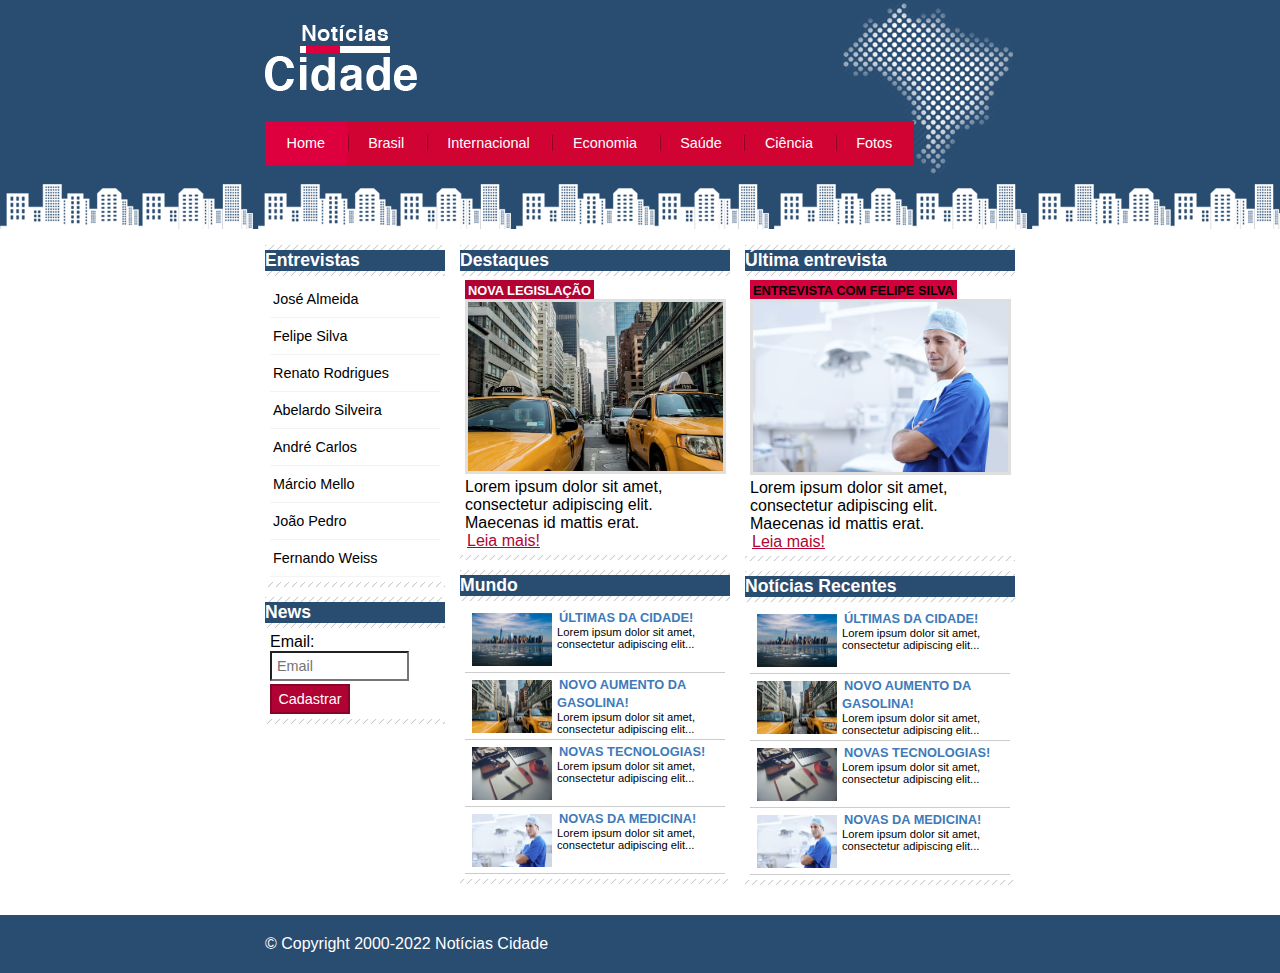
<file: index.html>
<!DOCTYPE html>
<html lang="pt-br">
<head>
    <meta charset="UTF-8">
    <meta http-equiv="X-UA-Compatible" content="IE=edge">
    <meta name="viewport" content="width=device-width, initial-scale=1.0">
    <title>Notícias Cidade - Seu site de notícias</title>

    <link rel="stylesheet" type="text/css" href="css/styles.css">
</head>
<body id="tres-colunas" class="home">
    
    <div id="container"> <!-- início container -->
        <div id="topo"> <!-- início topo -->
            <h1 class="logo">Notícias Cidade</h1>
            <ul id="navegacao">
                <li class="primeiro">
                    <a id="home" href="index.html">Home</a>
                </li>
                <li>
                    <a id="brasil" href="brasil.html">Brasil</a>
                </li>
                <li>
                    <a id="internacional" href="internacional.html">Internacional</a>
                </li>
                <li>
                    <a id="economia" href="economia.html">Economia</a>
                </li>
                <li>
                    <a id="saude" href="saude.html">Saúde</a>
                </li>
                <li>
                    <a id="ciencia" href="ciencia.html">Ciência</a>
                </li>
                <li>
                    <a id="fotos" href="fotos.html">Fotos</a>
                </li>
            </ul>
        </div> <!-- fim topo -->

        <div id="conteudo"> <!-- início conteúdo -->

            <div id="primario"> <!-- início primário -->
                <div class="caixa destaque"> <!-- início caixa -->
                    <h2>Destaques</h2>
                    <div class="caixa-conteudo"> <!-- início caixa conteúdo -->
                        <h3 class="destaque">Nova Legislação</h3>
                        <img class="imagem-principal" src="imagens/taxi.jpg" width="100%">          
                        <p>
                            Lorem ipsum dolor sit amet, consectetur adipiscing elit. 
                            Maecenas id mattis erat.
                        </p>              
                        <a href="nova-legislacao.html">Leia mais!</a>
                    </div> <!-- fim caixa conteúdo -->
                </div> <!-- fim caixa -->

                <div class="caixa"> <!-- início caixa -->
                    <h2>Mundo</h2>
                    <div class="caixa-conteudo"> <!-- início caixa conteúdo -->
                        <ul id="lista-noticias">
                            <li>
                                <a href="#">
                                    <img src="imagens/cidade.jpg" width="80">
                                    <h3>Últimas da cidade!</h3>
                                    <p>
                                        Lorem ipsum dolor sit amet, consectetur adipiscing elit...
                                    </p>
                                </a>
                            </li>
                            <li>
                                <a href="#">
                                    <img src="imagens/taxi.jpg" width="80">
                                    <h3>Novo aumento da gasolina!</h3>
                                    <p>
                                        Lorem ipsum dolor sit amet, consectetur adipiscing elit...
                                    </p>
                                </a>
                            </li>
                            <li>
                                <a href="#">
                                    <img src="imagens/tecnologia.jpg" width="80">
                                    <h3>Novas tecnologias!</h3>
                                    <p>
                                        Lorem ipsum dolor sit amet, consectetur adipiscing elit...
                                    </p>
                                </a>
                            </li>
                            <li>
                                <a href="#">
                                    <img src="imagens/doutor.jpg" width="80">
                                    <h3>Novas da medicina!</h3>
                                    <p>
                                        Lorem ipsum dolor sit amet, consectetur adipiscing elit...
                                    </p>
                                </a>
                            </li>
                        </ul>
                    </div> <!-- fim caixa conteúdo -->
                </div> <!-- fim caixa -->

            </div> <!-- fim primário -->
            <div id="secundario"> <!-- início secundário -->
                <div class="caixa entrevista"> <!-- início caixa -->
                    <h2>Última entrevista</h2>
                    <div class="caixa-conteudo"> <!-- início caixa conteúdo -->
                        <h3>Entrevista com Felipe Silva</h3>
                        <img class="imagem-principal" src="imagens/doutor.jpg" width="100%">          
                        <p>
                            Lorem ipsum dolor sit amet, consectetur adipiscing elit. 
                            Maecenas id mattis erat.
                        </p>              
                        <a href="#">Leia mais!</a>
                    </div> <!-- fim caixa conteúdo -->
                </div> <!-- fim caixa -->

                <div class="caixa"> <!-- início caixa -->
                    <h2>Notícias Recentes</h2>
                    <div class="caixa-conteudo"> <!-- início caixa conteúdo -->
                        <ul id="lista-noticias">
                            <li>
                                <a href="#">
                                    <img src="imagens/cidade.jpg" width="80">
                                    <h3>Últimas da cidade!</h3>
                                    <p>
                                        Lorem ipsum dolor sit amet, consectetur adipiscing elit...
                                    </p>
                                </a>
                            </li>
                            <li>
                                <a href="#">
                                    <img src="imagens/taxi.jpg" width="80">
                                    <h3>Novo aumento da gasolina!</h3>
                                    <p>
                                        Lorem ipsum dolor sit amet, consectetur adipiscing elit...
                                    </p>
                                </a>
                            </li>
                            <li>
                                <a href="#">
                                    <img src="imagens/tecnologia.jpg" width="80">
                                    <h3>Novas tecnologias!</h3>
                                    <p>
                                        Lorem ipsum dolor sit amet, consectetur adipiscing elit...
                                    </p>
                                </a>
                            </li>
                            <li>
                                <a href="#">
                                    <img src="imagens/doutor.jpg" width="80">
                                    <h3>Novas da medicina!</h3>
                                    <p>
                                        Lorem ipsum dolor sit amet, consectetur adipiscing elit...
                                    </p>
                                </a>
                            </li>
                        </ul>
                    </div> <!-- fim caixa conteúdo -->
                </div> <!-- fim caixa -->
            </div> <!-- fim secundário -->
            <div id="lateral"> <!-- início lateral -->
                <div class="caixa"> <!-- início caixa -->
                    <h2>Entrevistas</h2>
                    <div class="caixa-conteudo"> <!-- início caixa conteúdo -->
                        <ul>
                            <li><a href="#">José Almeida</a></li>
                            <li><a href="#">Felipe Silva</a></li>
                            <li><a href="#">Renato Rodrigues</a></li>
                            <li><a href="#">Abelardo Silveira</a></li>
                            <li><a href="#">André Carlos</a></li>
                            <li><a href="#">Márcio Mello</a></li>
                            <li><a href="#">João Pedro</a></li>
                            <li><a href="#">Fernando Weiss</a></li>
                        </ul>
                        
                    </div> <!-- fim caixa conteúdo -->
                </div> <!-- fim caixa -->

                <div class="caixa"> <!-- início caixa -->
                    <h2>News</h2>
                    <div class="caixa-conteudo"> <!-- início caixa conteúdo -->
                        <form>
                            <div>
                                <label for="email">Email:</label>
                                <input type="text" name="email" id="email" placeholder="Email">
                            </div>
                            <div>
                                <input class="submit" type="submit" value="Cadastrar">
                            </div>
                        </form>
                        
                    </div> <!-- fim caixa conteúdo -->
                </div> <!-- fim caixa -->

            </div> <!-- fim lateral -->

        </div> <!-- fim conteúdo -->

    </div><!-- fim container -->

    <div id="container-rodape" style="clear:both;">
        <div id="rodape">
            &copy; Copyright 2000-2022 Notícias Cidade
        </div>
    </div>

</body>
</html>
</file>
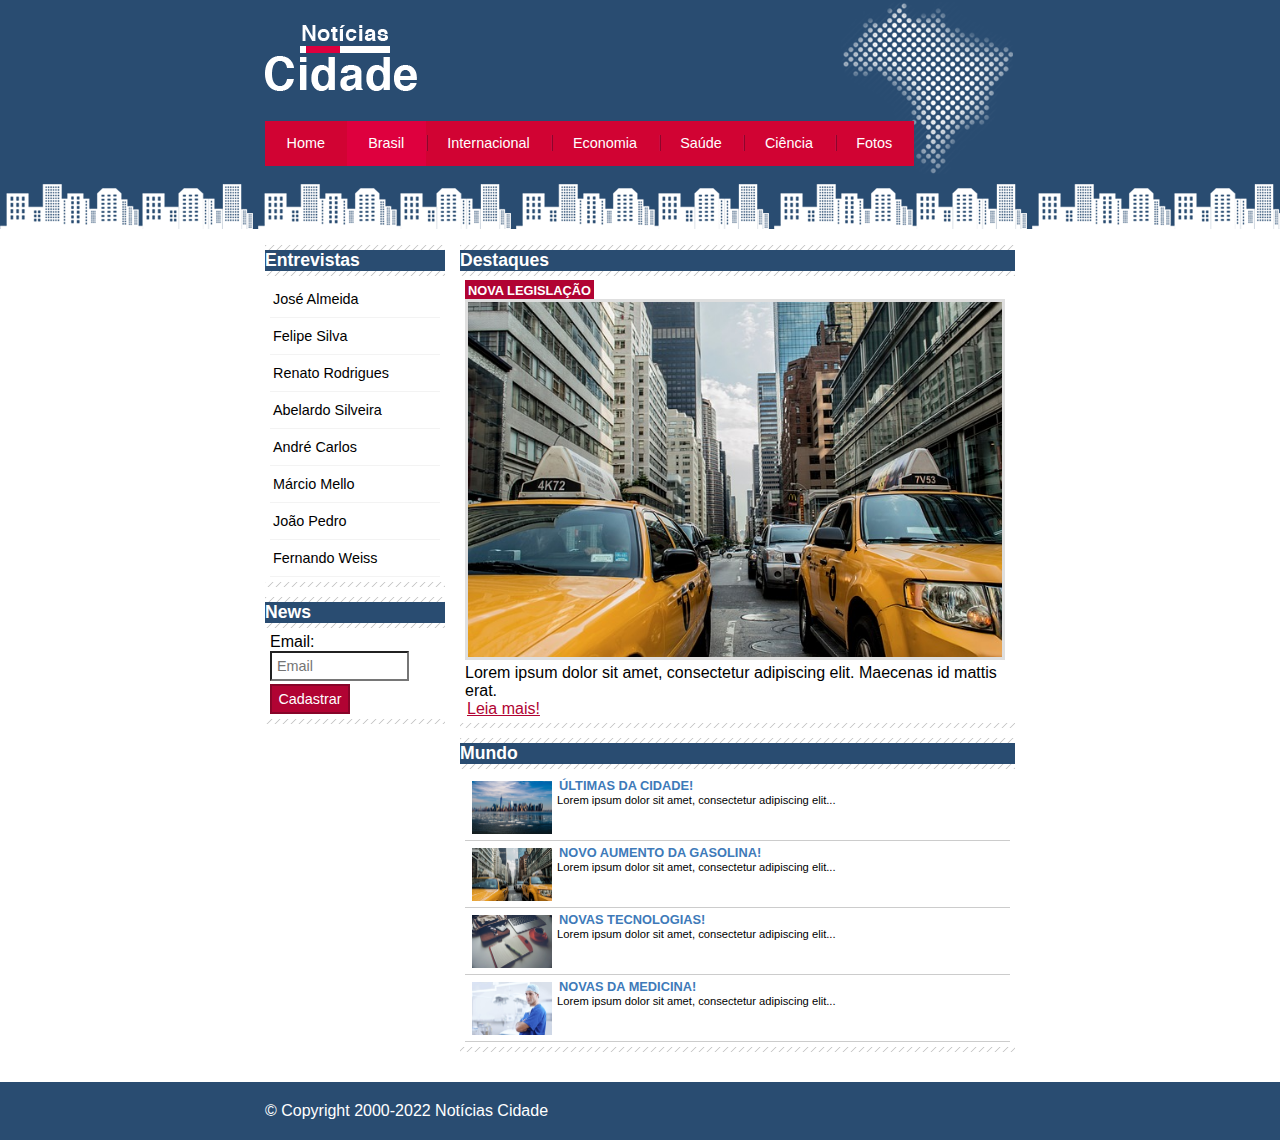
<file: brasil.html>
<!DOCTYPE html>
<html lang="pt-br">
<head>
    <meta charset="UTF-8">
    <meta http-equiv="X-UA-Compatible" content="IE=edge">
    <meta name="viewport" content="width=device-width, initial-scale=1.0">
    <title>Notícias Cidade - Seu site de notícias</title>

    <link rel="stylesheet" type="text/css" href="css/styles.css">
</head>
<body id="duas-colunas" class="brasil">
    
    <div id="container"> <!-- início container -->
        <div id="topo"> <!-- início topo -->
            <h1 class="logo">Notícias Cidade</h1>
            <ul id="navegacao">
                <li class="primeiro">
                    <a id="home" href="index.html">Home</a>
                </li>
                <li>
                    <a id="brasil" href="brasil.html">Brasil</a>
                </li>
                <li>
                    <a id="internacional" href="internacional.html">Internacional</a>
                </li>
                <li>
                    <a id="economia" href="economia.html">Economia</a>
                </li>
                <li>
                    <a id="saude" href="saude.html">Saúde</a>
                </li>
                <li>
                    <a id="ciencia" href="ciencia.html">Ciência</a>
                </li>
                <li>
                    <a id="fotos" href="fotos.html">Fotos</a>
                </li>
            </ul>
        </div> <!-- fim topo -->

        <div id="conteudo"> <!-- início conteúdo -->

            <div id="primario"> <!-- início primário -->
                <div class="caixa destaque"> <!-- início caixa -->
                    <h2>Destaques</h2>
                    <div class="caixa-conteudo"> <!-- início caixa conteúdo -->
                        <h3 class="destaque">Nova Legislação</h3>
                        <img class="imagem-principal" src="imagens/taxi.jpg" width="100%">          
                        <p>
                            Lorem ipsum dolor sit amet, consectetur adipiscing elit. 
                            Maecenas id mattis erat.
                        </p>              
                        <a href="#">Leia mais!</a>
                    </div> <!-- fim caixa conteúdo -->
                </div> <!-- fim caixa -->

                <div class="caixa"> <!-- início caixa -->
                    <h2>Mundo</h2>
                    <div class="caixa-conteudo"> <!-- início caixa conteúdo -->
                        <ul id="lista-noticias">
                            <li>
                                <a href="#">
                                    <img src="imagens/cidade.jpg" width="80">
                                    <h3>Últimas da cidade!</h3>
                                    <p>
                                        Lorem ipsum dolor sit amet, consectetur adipiscing elit...
                                    </p>
                                </a>
                            </li>
                            <li>
                                <a href="#">
                                    <img src="imagens/taxi.jpg" width="80">
                                    <h3>Novo aumento da gasolina!</h3>
                                    <p>
                                        Lorem ipsum dolor sit amet, consectetur adipiscing elit...
                                    </p>
                                </a>
                            </li>
                            <li>
                                <a href="#">
                                    <img src="imagens/tecnologia.jpg" width="80">
                                    <h3>Novas tecnologias!</h3>
                                    <p>
                                        Lorem ipsum dolor sit amet, consectetur adipiscing elit...
                                    </p>
                                </a>
                            </li>
                            <li>
                                <a href="#">
                                    <img src="imagens/doutor.jpg" width="80">
                                    <h3>Novas da medicina!</h3>
                                    <p>
                                        Lorem ipsum dolor sit amet, consectetur adipiscing elit...
                                    </p>
                                </a>
                            </li>
                        </ul>
                    </div> <!-- fim caixa conteúdo -->
                </div> <!-- fim caixa -->

            </div> <!-- fim primário -->
            
            <div id="lateral"> <!-- início lateral -->
                <div class="caixa"> <!-- início caixa -->
                    <h2>Entrevistas</h2>
                    <div class="caixa-conteudo"> <!-- início caixa conteúdo -->
                        <ul>
                            <li><a href="#">José Almeida</a></li>
                            <li><a href="#">Felipe Silva</a></li>
                            <li><a href="#">Renato Rodrigues</a></li>
                            <li><a href="#">Abelardo Silveira</a></li>
                            <li><a href="#">André Carlos</a></li>
                            <li><a href="#">Márcio Mello</a></li>
                            <li><a href="#">João Pedro</a></li>
                            <li><a href="#">Fernando Weiss</a></li>
                        </ul>
                        
                    </div> <!-- fim caixa conteúdo -->
                </div> <!-- fim caixa -->

                <div class="caixa"> <!-- início caixa -->
                    <h2>News</h2>
                    <div class="caixa-conteudo"> <!-- início caixa conteúdo -->
                        <form>
                            <div>
                                <label for="email">Email:</label>
                                <input type="text" name="email" id="email" placeholder="Email">
                            </div>
                            <div>
                                <input class="submit" type="submit" value="Cadastrar">
                            </div>
                        </form>
                        
                    </div> <!-- fim caixa conteúdo -->
                </div> <!-- fim caixa -->

            </div> <!-- fim lateral -->

        </div> <!-- fim conteúdo -->

    </div><!-- fim container -->

    <div id="container-rodape" style="clear:both;">
        <div id="rodape">
            &copy; Copyright 2000-2022 Notícias Cidade
        </div>
    </div>

</body>
</html>
</file>
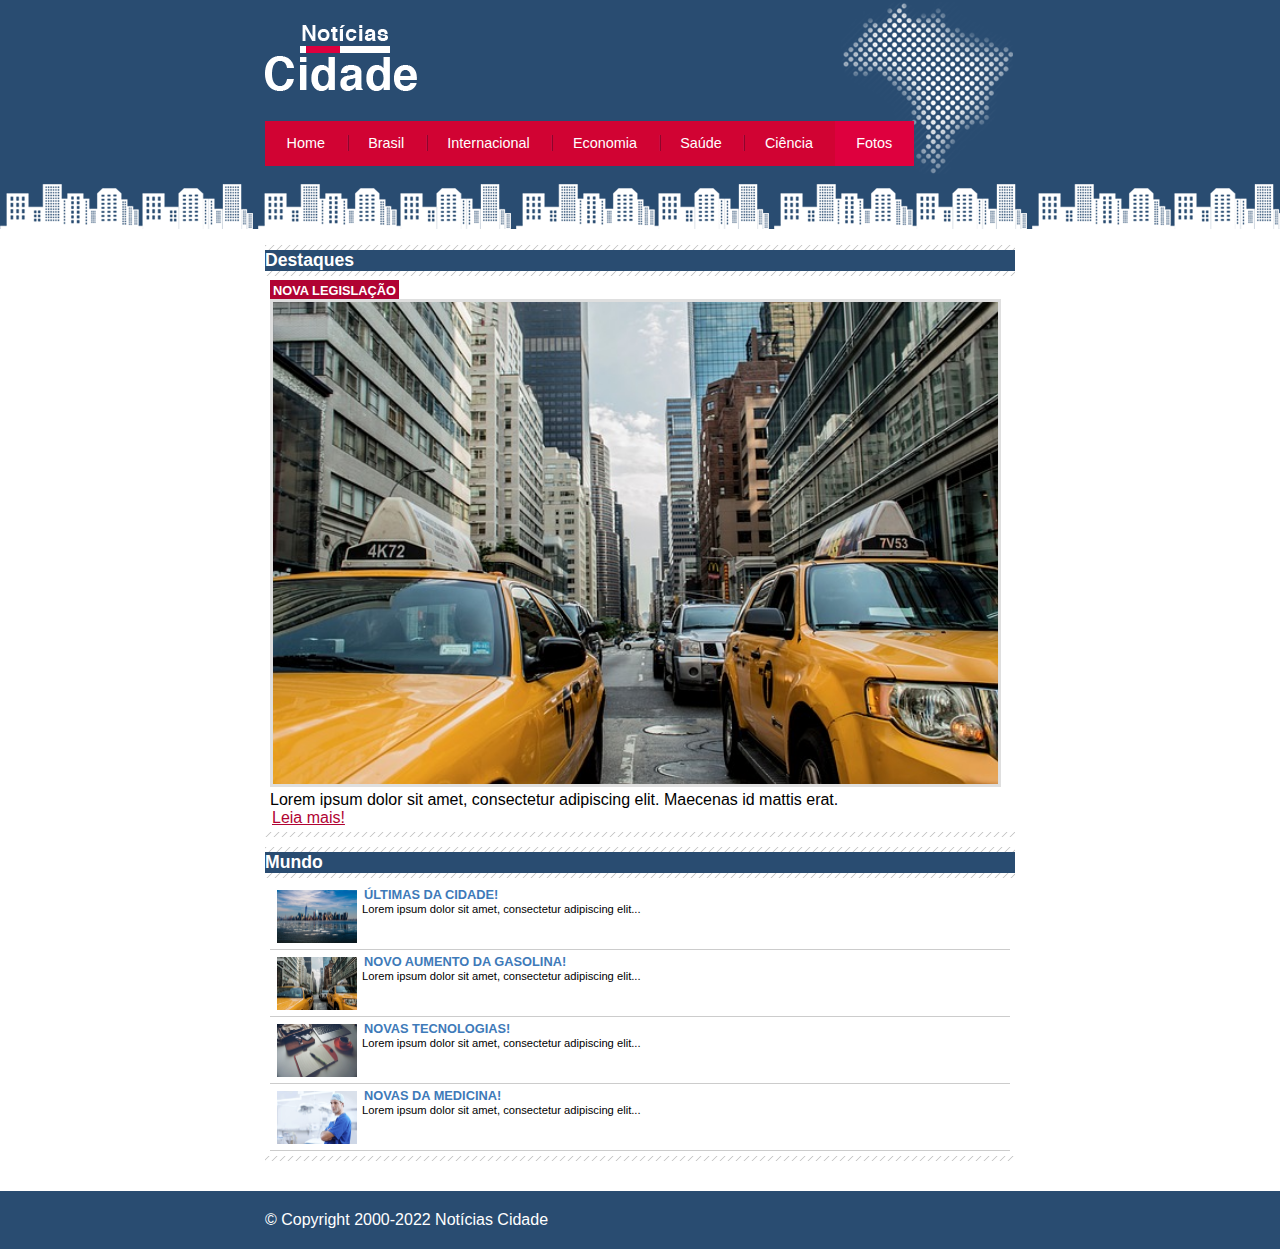
<file: fotos.html>
<!DOCTYPE html>
<html lang="pt-br">
<head>
    <meta charset="UTF-8">
    <meta http-equiv="X-UA-Compatible" content="IE=edge">
    <meta name="viewport" content="width=device-width, initial-scale=1.0">
    <title>Notícias Cidade - Seu site de notícias</title>

    <link rel="stylesheet" type="text/css" href="css/styles.css">
</head>
<body id="uma-coluna" class="fotos">
    
    <div id="container"> <!-- início container -->
        <div id="topo"> <!-- início topo -->
            <h1 class="logo">Notícias Cidade</h1>
            <ul id="navegacao">
                <li class="primeiro">
                    <a id="home" href="index.html">Home</a>
                </li>
                <li>
                    <a id="brasil" href="brasil.html">Brasil</a>
                </li>
                <li>
                    <a id="internacional" href="internacional.html">Internacional</a>
                </li>
                <li>
                    <a id="economia" href="economia.html">Economia</a>
                </li>
                <li>
                    <a id="saude" href="saude.html">Saúde</a>
                </li>
                <li>
                    <a id="ciencia" href="ciencia.html">Ciência</a>
                </li>
                <li>
                    <a id="fotos" href="fotos.html">Fotos</a>
                </li>
            </ul>
        </div> <!-- fim topo -->

        <div id="conteudo"> <!-- início conteúdo -->

            <div id="primario"> <!-- início primário -->
                <div class="caixa destaque"> <!-- início caixa -->
                    <h2>Destaques</h2>
                    <div class="caixa-conteudo"> <!-- início caixa conteúdo -->
                        <h3 class="destaque">Nova Legislação</h3>
                        <img class="imagem-principal" src="imagens/taxi.jpg" width="100%">          
                        <p>
                            Lorem ipsum dolor sit amet, consectetur adipiscing elit. 
                            Maecenas id mattis erat.
                        </p>              
                        <a href="#">Leia mais!</a>
                    </div> <!-- fim caixa conteúdo -->
                </div> <!-- fim caixa -->

                <div class="caixa"> <!-- início caixa -->
                    <h2>Mundo</h2>
                    <div class="caixa-conteudo"> <!-- início caixa conteúdo -->
                        <ul id="lista-noticias">
                            <li>
                                <a href="#">
                                    <img src="imagens/cidade.jpg" width="80">
                                    <h3>Últimas da cidade!</h3>
                                    <p>
                                        Lorem ipsum dolor sit amet, consectetur adipiscing elit...
                                    </p>
                                </a>
                            </li>
                            <li>
                                <a href="#">
                                    <img src="imagens/taxi.jpg" width="80">
                                    <h3>Novo aumento da gasolina!</h3>
                                    <p>
                                        Lorem ipsum dolor sit amet, consectetur adipiscing elit...
                                    </p>
                                </a>
                            </li>
                            <li>
                                <a href="#">
                                    <img src="imagens/tecnologia.jpg" width="80">
                                    <h3>Novas tecnologias!</h3>
                                    <p>
                                        Lorem ipsum dolor sit amet, consectetur adipiscing elit...
                                    </p>
                                </a>
                            </li>
                            <li>
                                <a href="#">
                                    <img src="imagens/doutor.jpg" width="80">
                                    <h3>Novas da medicina!</h3>
                                    <p>
                                        Lorem ipsum dolor sit amet, consectetur adipiscing elit...
                                    </p>
                                </a>
                            </li>
                        </ul>
                    </div> <!-- fim caixa conteúdo -->
                </div> <!-- fim caixa -->

            </div> <!-- fim primário -->

        </div> <!-- fim conteúdo -->

    </div><!-- fim container -->

    <div id="container-rodape" style="clear:both;">
        <div id="rodape">
            &copy; Copyright 2000-2022 Notícias Cidade
        </div>
    </div>

</body>
</html>
</file>
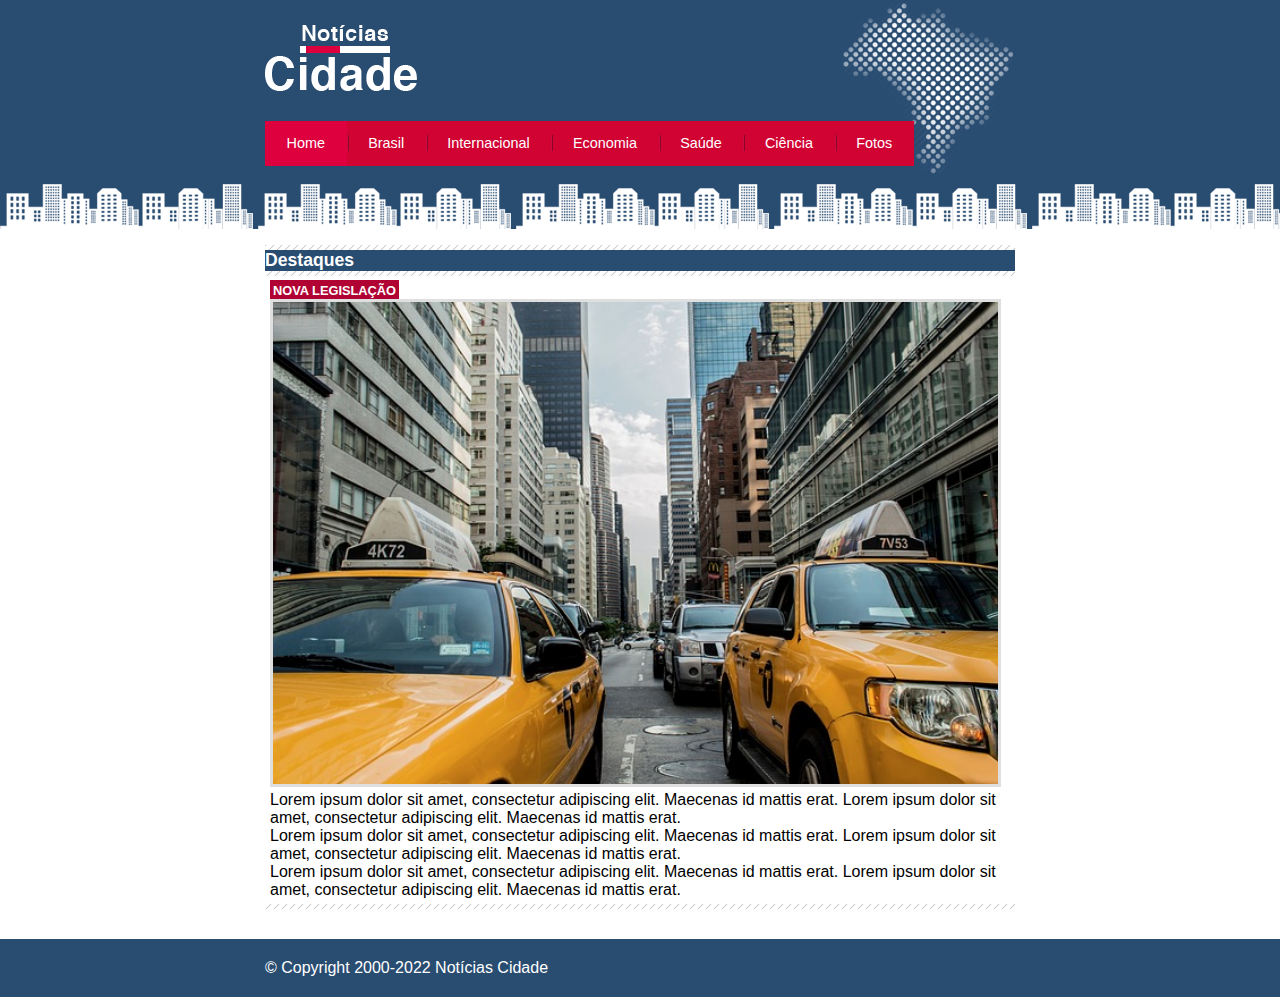
<file: nova-legislacao.html>
<!DOCTYPE html>
<html lang="pt-br">
<head>
    <meta charset="UTF-8">
    <meta http-equiv="X-UA-Compatible" content="IE=edge">
    <meta name="viewport" content="width=device-width, initial-scale=1.0">
    <title>Notícias Cidade - Seu site de notícias</title>

    <link rel="stylesheet" type="text/css" href="css/styles.css">
</head>
<body id="uma-coluna" class="home">
    
    <div id="container"> <!-- início container -->
        <div id="topo"> <!-- início topo -->
            <h1 class="logo">Notícias Cidade</h1>
            <ul id="navegacao">
                <li class="primeiro">
                    <a id="home" href="index.html">Home</a>
                </li>
                <li>
                    <a id="brasil" href="brasil.html">Brasil</a>
                </li>
                <li>
                    <a id="internacional" href="internacional.html">Internacional</a>
                </li>
                <li>
                    <a id="economia" href="economia.html">Economia</a>
                </li>
                <li>
                    <a id="saude" href="saude.html">Saúde</a>
                </li>
                <li>
                    <a id="ciencia" href="ciencia.html">Ciência</a>
                </li>
                <li>
                    <a id="fotos" href="fotos.html">Fotos</a>
                </li>
            </ul>
        </div> <!-- fim topo -->

        <div id="conteudo"> <!-- início conteúdo -->

            <div id="primario"> <!-- início primário -->
                <div class="caixa destaque"> <!-- início caixa -->
                    <h2>Destaques</h2>
                    <div class="caixa-conteudo"> <!-- início caixa conteúdo -->
                        <h3 class="destaque">Nova Legislação</h3>
                        <img class="imagem-principal" src="imagens/taxi.jpg" width="100%">          
                        <p>
                            Lorem ipsum dolor sit amet, consectetur adipiscing elit. 
                            Maecenas id mattis erat.
                            Lorem ipsum dolor sit amet, consectetur adipiscing elit. 
                            Maecenas id mattis erat.
                        </p>
                        <p>
                            Lorem ipsum dolor sit amet, consectetur adipiscing elit. 
                            Maecenas id mattis erat.
                            Lorem ipsum dolor sit amet, consectetur adipiscing elit. 
                            Maecenas id mattis erat.
                        </p>
                        <p>
                            Lorem ipsum dolor sit amet, consectetur adipiscing elit. 
                            Maecenas id mattis erat.
                            Lorem ipsum dolor sit amet, consectetur adipiscing elit. 
                            Maecenas id mattis erat.
                        </p>
                    </div> <!-- fim caixa conteúdo -->
                </div> <!-- fim caixa -->

            </div> <!-- fim primário -->

        </div> <!-- fim conteúdo -->

    </div><!-- fim container -->

    <div id="container-rodape" style="clear:both;">
        <div id="rodape">
            &copy; Copyright 2000-2022 Notícias Cidade
        </div>
    </div>

</body>
</html>
</file>
<file: css/styles.css>
/*
geral
*/

*{
    margin: 0;
    padding: 0;
}

body{
    font-family: "Trebuchet MS", Helvetica, sans-serif;
    background: #fff url(../imagens/fundo.png) repeat-x;
}

/*
topo
*/

#container{
    width: 750px;
    margin: 0 auto;
}

#topo{
    height: 150px;
    background: url(../imagens/detalhe-topo.png) no-repeat right top;
    padding-top: 25px;
}

.logo{
    width: 152px;
    height: 66px;
    background: url(../imagens/logo.png) no-repeat center;
    text-indent: -3000px;
}

/*
barra de navegação
*/

a:link, a:visited{
    color: #b10333;
    padding: 2px;
}

a:hover{
    color: #e50040;
}

ul{
    margin: 0;
    padding: 0;
    list-style: none;
}

#topo ul{
    margin-top: 30px;
    background: #d10333;
    float: left;
}

#topo ul li{
    float: left;
}

#topo ul a{
    font-size: 0.9em;
    display: block;
    padding: 0.5em 1.5em;
    line-height: 2.1em;
    text-decoration: none;
    color: #fff;
    background: url(../imagens/divisor.png) no-repeat left center;
}

#topo ul .primeiro a{
    background: none;
}

#topo ul a:hover{
    color: #69001d;
}

body.home #navegacao a#home,
body.brasil #navegacao a#brasil,
body.internacional #navegacao a#internacional,
body.economia #navegacao a#economia,
body.saude #navegacao a#saude,
body.ciencia #navegacao a#ciencia,
body.fotos #navegacao a#fotos{
    color: #fff;
    background: #de003e;
    cursor: text;
}

/*
layout 3 colunas
*/

#conteudo{
    background: #f5f5f5;
    margin-top: 60px;
}

#primario{
    width: 270px;
    float: left;
    margin: 0 0 20px 195px;

}

#duas-colunas #primario{
    width: 555px;

}

#uma-coluna #primario{
    width: 750px;
    margin: 0 0 20px 0;

}

#secundario{
    width: 270px;
    float: left;
    margin: 0 0 20px 15px;
    
}

#lateral{
    width: 180px;
    float: left;
    margin: 0 0 20px -750px;

}

/*
caixa
*/

.caixa{
    margin: 10px 0;
    background: #f3f3f3 url(../imagens/fundo-caixa.png) ;
    padding: 5px 0 5px 0;
}

h2{
    font-size: 1.1em;
    background: #294c71;
    color: #fff;
}

.caixa-conteudo{
    background: #fff;
    padding: 5px;
    margin-top: 5px;

}

/*
menus laterais
*/
#lateral ul a{
    font-size: 0.9em;
    padding: 3px;
    display: block;
    line-height: 30px;
    color: #000;
    text-decoration: none;
    border-bottom: 1px solid #f3f3f3;
}

#lateral ul a:hover{
    color: #a1a1a1;
    padding-left: 20px;
    background: #f9f9f9 url(../imagens/marcador.png) no-repeat left center;
}

/*
formulários
*/

label{
    display: block;
    cursor: pointer;
}

input{
    padding: 5px;
    width: 125px;
    font-size: 0.9em;
    background-color: #fff;
}

input.submit{
    margin-top: 3px;
    width: 80px;
    color: #fff;
    background-color: #b10333;
    border: 2px solid #870529;
    padding: 5px;
}

/*
formatando imagens
*/

img.imagem-principal{
    width: 98%;
    border: 3px solid #dfdfdf;
}

/*
formatando cabeçalhos
*/

h3{
    text-transform: uppercase;
    display: inline;
    font-size: 0.8em;
    padding: 3px;
}

.destaque h3{
    background: #b10333;
    color: #fff;
}

.entrevista h3{
    background: #d3003e;
}

/*
formatando lista de notícias
*/

#lista-noticias li{
    padding: 2px;
    border-bottom: 1px solid #ccc;
    height: 62px;
}

#lista-noticias li a img{
    float: left;
    margin: 5px;
}

#lista-noticias li a{
    text-decoration: none;
}

#lista-noticias li a h3{
    padding: 0;
    font-size: 0.8em;
    color: #3e7ab9;
}

#lista-noticias li a p{
    font-size: 0.7em;
    color: #000;
}

#lista-noticias li:hover{
    background: #eee;
    cursor: pointer;
}

/*
rodapé
*/

#container-rodape{
    background: #294c71;
    padding: 20px;
}

#rodape{
    width: 750px;
    margin: 0 auto;
    color: #fff;
}
</file>
